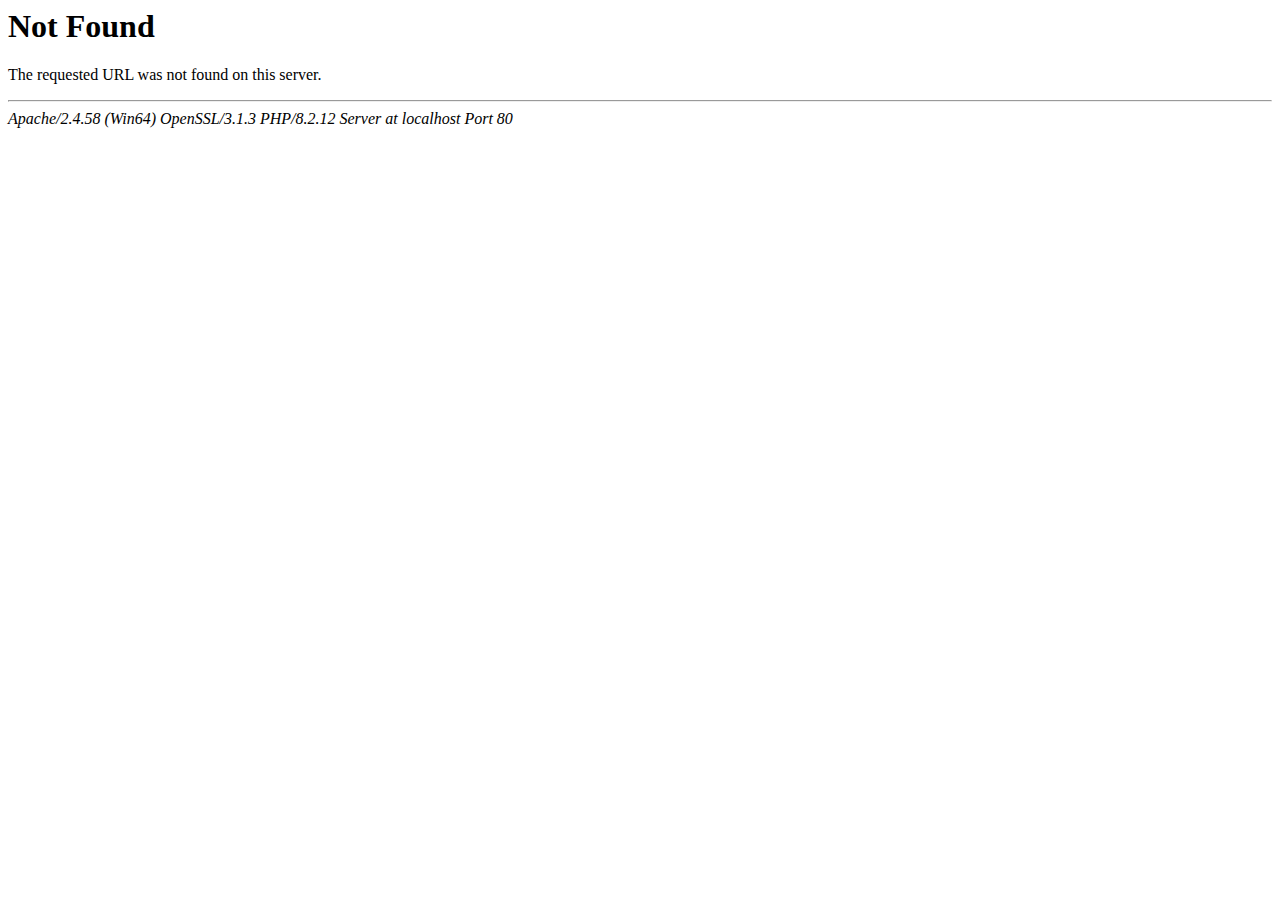
<file: 404/index.html>
<!DOCTYPE HTML PUBLIC "-//IETF//DTD HTML 2.0//EN">
<html>
<head>
<title>404 Not Found</title>
</head>
<body>
<h1>Not Found</h1>
<p>The requested URL was not found on this server.</p>
<hr>
<address>Apache/2.4.58 (Win64) OpenSSL/3.1.3 PHP/8.2.12 Server at localhost Port 80</address>
</body>
</html>
</file>
